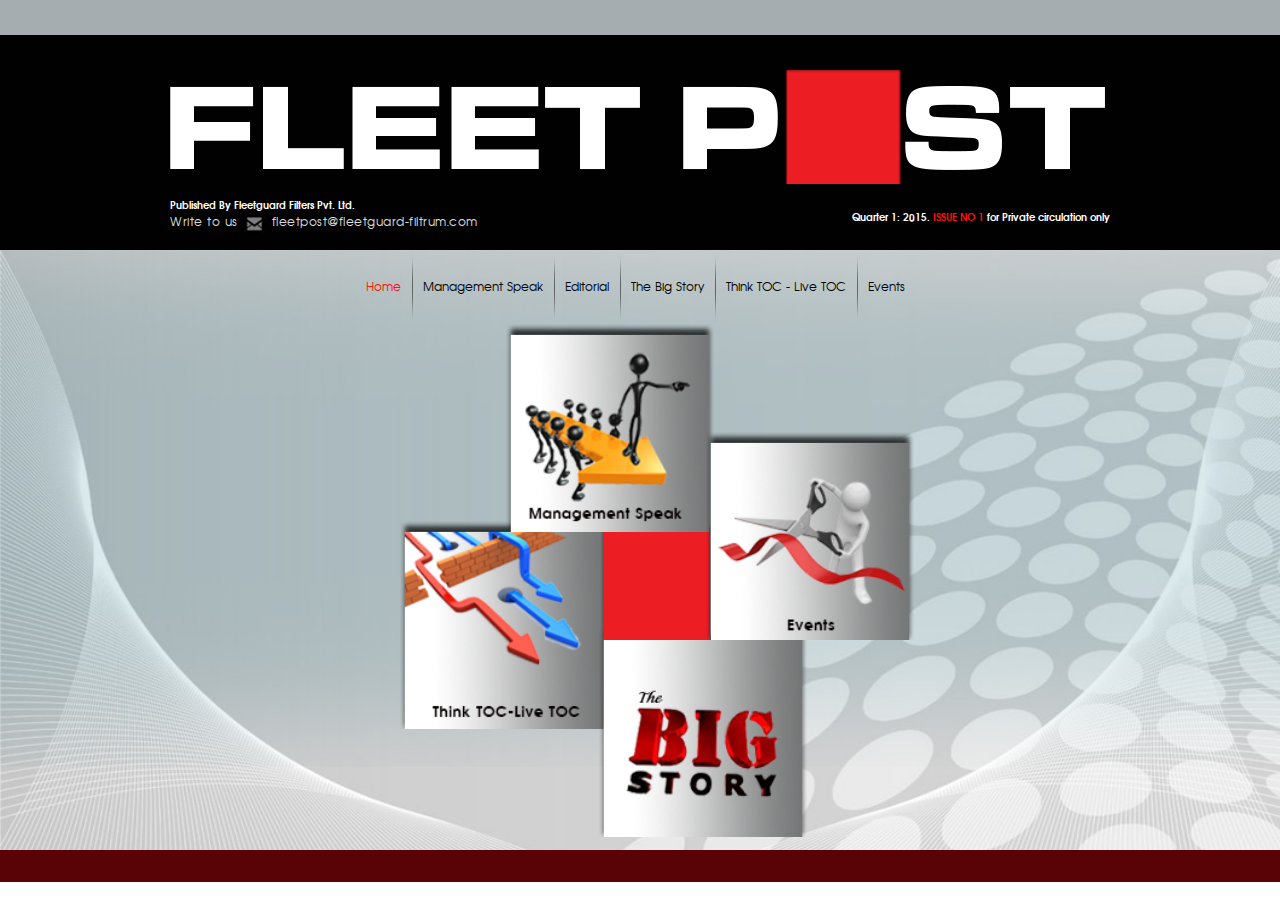
<file: index.html>
<!DOCTYPE html>
<html>
	<head>
		<title>Fleet Post</title>

		<link rel="icon" type="image/png" href="images/fav_icon.png" />
		<link rel="stylesheet" href="css/animate.min.css"  type="text/css"/>
		<link rel="stylesheet" href="css/style.css"  type="text/css"/>

		<!--[if lte IE 8]>
		<link rel="stylesheet" type="text/css" href="css/ie8_stylesheet.css" />
		<![endif]-->
	</head>

	<body>

	<div class="header animated fadeIn de2ms clearfix">		
		<div class="headerTop"></div><!-- headerTop ends -->

		<div class="headerLogo">
			<div class="container clearfix">

				<div class="logoWrap">
					<a href="javascript:void(0);">
						<img class="animated fadeInDown de4ms" src="images/Fleet_post_logo.png" alt="Fleet Post Logo">
					</a>
				</div><!-- logoWrap -->

				<div class="publisher animated fadeInUp de6ms">
					Published By Fleetguard Filters Pvt. Ltd.
				</div><!-- pull-left -->

				<div class="wtu animated fadeInUp de6ms">
					<p class="footerText">Write to us</p>
					<img src="images/email_icon.png">
					<a href="mailto:fleetpost@fleetguard-filtrum.com" class="footerText">fleetpost@fleetguard-filtrum.com</a>
				</div>

				<div class="pull-right issueNo animated fadeInUp de6ms">
					Quarter 1: 2015. <span>ISSUE NO 1</span>  for Private circulation only
				</div><!-- pull-right -->

			</div><!-- container -->
		</div><!-- headerLogo ends -->
	</div><!-- header -->

	<div class="bg-cover animated fadeIn de2ms">		
		<div class="container">
		
			<ul class="nav clearfix">
				<li class="active animated fadeInUp de8ms"><a href="index.html">Home</a></li>
				<!-- <li class="animated fadeInUp de1s"><a href="home.html">Home</a></li> -->
				<li class="animated fadeInUp de12ms"><a href="director_speak.html">Management Speak</a></li>
				<li class="animated fadeInUp de14ms"><a href="editorial.html">Editorial</a></li>
				<li class="animated fadeInUp de16ms"><a href="big_story.html">The Big Story</a></li>
				<li class="animated fadeInUp de18ms"><a href="toc.html">Think TOC - Live TOC</a></li>
				<li class="animated fadeInUp de2s"><a href="events.html">Events</a></li>
			</ul>
		
			<div class="hpRedBox"></div>
			<a href="director_speak.html" class="lp_btn management_speak_btn animated flipInY de1s"></a>
			<a href="events.html" class="lp_btn events_btn animated flipInY de12ms"></a>
			<a href="toc.html" class="lp_btn toc_btn animated flipInY de14ms"></a>
			<a href="big_story.html" class="lp_btn big_story_btn animated flipInY de16ms"></a>

		</div><!-- container -->
	</div><!-- bg-cover -->

	<div class="footerWrap animated fadeIn de2ms">
		<div class="container">
			<!-- <div class="dnd">
				<p class="footerText2">Designed &amp; Developed by&nbsp;
					<a href="http://www.inspiremultimedia.co.in" class="footerText2">inspiremultimedia.co.in</a>
				</p>
			</div> -->
		</div><!-- container -->
	</div><!-- footerWrap -->

	</body>
</html>
</file>
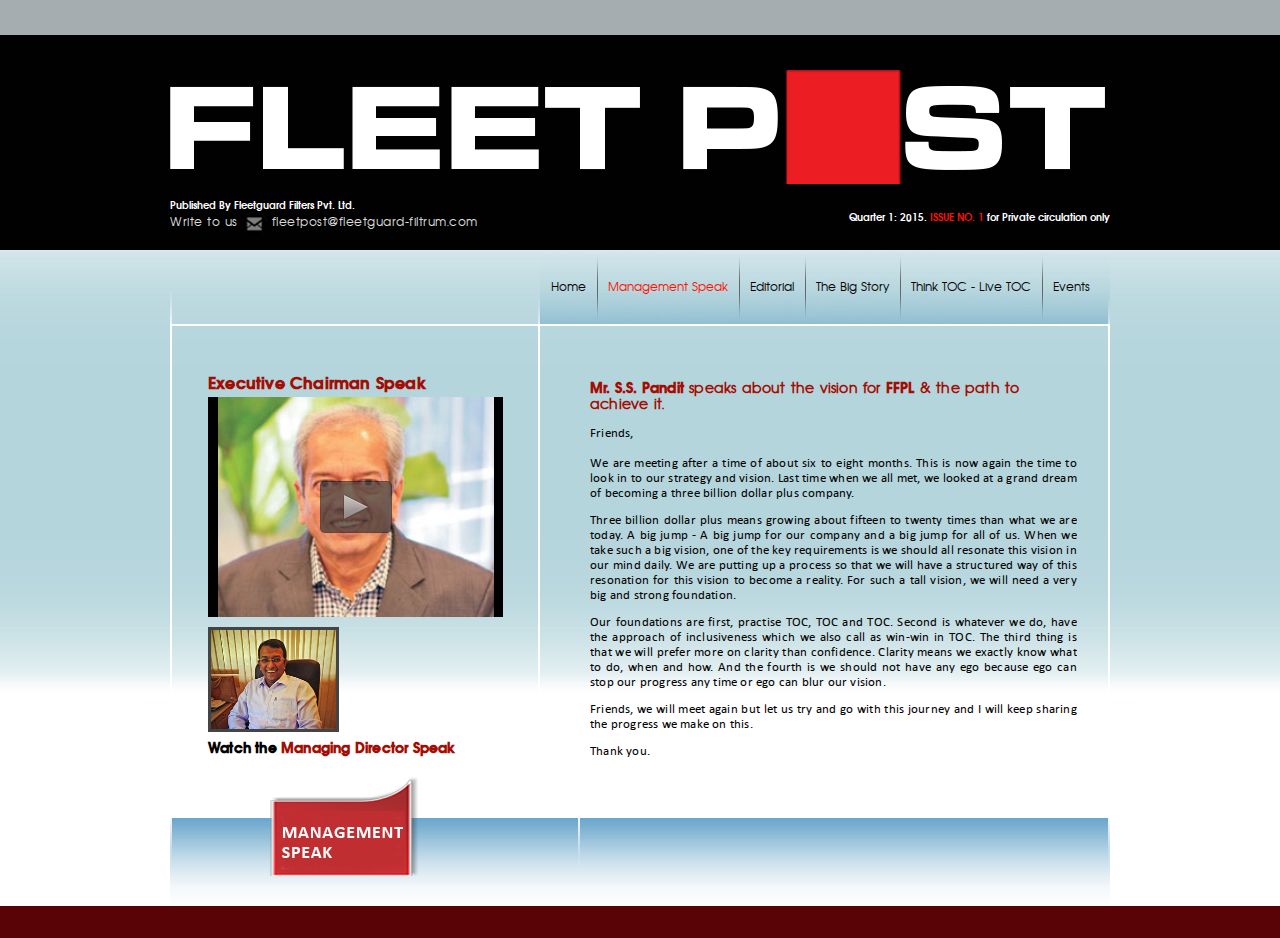
<file: chairman_speak.html>
<!DOCTYPE html>
<html>
	<head>
		<meta http-equiv="X-UA-Compatible" content="IE=EmulateIE8">
		<title>Chairman Speak - Fleet Post</title>

		<link rel="icon" type="image/png" href="images/fav_icon.png" />

		<link rel="stylesheet" href="css/animate.min.css"  type="text/css"/>
		<link rel="stylesheet" href="css/jquery.mCustomScrollbar.css"  type="text/css"/>
		<link rel="stylesheet" href="css/style.css"  type="text/css"/>

		<!-- jwplayer -->
		<script type="text/javascript" src="jwplayer/jwplayer.js"></script>
		<script type="text/javascript">jwplayer.key="4d/aeknNsWjj1m4OaNyxBDAyZz3Ns0xdGB0wxw==";</script>
	</head>

	<body>

	<div class="header animated fadeIn de2ms clearfix">		
		<div class="headerTop"></div><!-- headerTop ends -->

		<div class="headerLogo">
			<div class="container clearfix">

				<div class="logoWrap">
					<a href="index.html">
						<img src="images/Fleet_post_logo.png" alt="Fleet Post Logo">
					</a>
				</div><!-- logoWrap -->

				<div class="publisher">
					Published By Fleetguard Filters Pvt. Ltd.
				</div><!-- pull-left -->

				<div class="wtu">
					<p class="footerText">Write to us</p>
					<img src="images/email_icon.png">
					<a href="mailto:fleetpost@fleetguard-filtrum.com" class="footerText">fleetpost@fleetguard-filtrum.com</a>
				</div>

				<div class="pull-right issueNo">
					Quarter 1: 2015. <span>ISSUE NO. 1 </span>  for Private circulation only
				</div><!-- pull-right -->

			</div><!-- container -->
		</div><!-- headerLogo ends -->
	</div><!-- header -->

	<div class="contentSection">

		<div class="container clearfix">
			<div class="topLeftBorder"></div>
			<div class="topRightBorder"></div>
			
			<ul class="nav pull-right mainNav">
				<li class="animated fadeInUp de8ms"><a href="index.html">Home</a></li>
				<!-- <li class="animated fadeInUp de1s"><a href="home.html">Home</a></li> -->
				<li class="active animated fadeInUp de12ms"><a href="director_speak.html">Management Speak</a></li>
				<li class="animated fadeInUp de14ms"><a href="editorial.html">Editorial</a></li>
				<li class="animated fadeInUp de16ms"><a href="big_story.html">The Big Story</a></li>
				<li class="animated fadeInUp de18ms"><a href="toc.html">Think TOC - Live TOC</a></li>
				<li class="animated fadeInUp de2s"><a href="events.html">Events</a></li>
			</ul><!-- nav -->

		</div><!-- container -->

		<div class="contentWrap clearfix">

			<div class="leftBorder pull-left"></div><!-- leftBorder -->

			<div class="container chairman_speak pull-left clearfix">

				<div class="leftSection pull-left">

					<h4 class="maroonText">Executive Chairman Speak</h4>
					<div id="myElement">Loading the player...</div>

					<script type="text/javascript">
					    jwplayer("myElement").setup({
					        file: "videos/chairman_speak.mp4",
					        image: "videos/chairman_img.jpg",
					        width: 295,
    						height: 220
					    });
					</script>

					<div class="directorImgLink">
						<a href="director_speak.html"><img src="images/speakers/director_img.jpg" alt="Director Speak"></a>
					</div>
					<h6>Watch the <a href="director_speak.html" class="maroonText">Managing Director Speak</a></h6>
					
				</div><!-- leftSection -->

				<div class="rightSection mCustomScrollbar pull-left animated fadeInDown de6ms">					

					<h6 class="maroonText"><span>Mr. S.S. Pandit</span> speaks about the vision for <span>FFPL</span> &amp; the path to achieve it.</h6>

					<p>
						Friends,<br/><br/>We are meeting after a time of about six to eight months. This is now again the time to look in to our strategy and vision. Last time when we all met, we looked at a grand dream of becoming a three billion dollar plus company.
					</p>

					<p>
						Three billion dollar plus means growing about fifteen to twenty times than what we are today. A big jump - A big jump for our company and a big jump for all of us. When we take such a big vision, one of the key requirements is we should all resonate this vision in our mind daily. We are putting up a process so that we will have a structured way of this resonation for this vision to become a reality. For such a tall vision, we will need a very big and strong foundation.
					</p>

					<p>
						Our foundations are first, practise TOC, TOC and TOC. Second is whatever we do, have the approach of inclusiveness which we also call as win-win in TOC. The third thing is that we will prefer more on clarity than confidence. Clarity means we exactly know what to do, when and how. And the fourth is we should not have any ego because ego can stop our progress any time or ego can blur our vision.
					</p>

					<p>
						Friends, we will meet again but let us try and go with this journey and I will keep sharing the progress we make on this.
					</p>

					<p>
						Thank you.
					</p>

				</div><!-- rightSection -->
			</div><!-- container -->

			<div class="rightBorder pull-left"></div><!-- rightBorder -->

			<div class="clearfix"></div>

			<div class="pageNameWrap">
				<div class="pageName animated fadeInUp de1s">
					<img src="images/management_speak.png" alt="Think TOC">
				</div><!-- pageName -->

				<div class="pageMgmt"></div><!-- pageOther -->

			</div><!-- pageNameWrap -->

		</div><!-- contentWrap -->
	</div><!-- contentSection -->
	
	<div class="footerWrap">
		<div class="container">
			<!-- <div class="dnd">
				<p class="footerText2">Designed &amp; Developed by&nbsp;
					<a href="http://www.inspiremultimedia.co.in" class="footerText2">inspiremultimedia.co.in</a>
				</p>
			</div> -->
		</div><!-- container -->
	</div><!-- footerWrap -->

	<script type="text/javascript" src="js/jquery-1.11.0.min.js"></script>
	
	<script type="text/javascript" src="js/jquery.mCustomScrollbar.concat.min.js"></script>
	<script type="text/javascript">

		$(".rightSection").mCustomScrollbar({
	        theme:"dark-2",
	        scrollButtons:{ enable: true },
	        keyboard:{ enable: true }
	    });

	</script>

	</body>
</html>
</file>
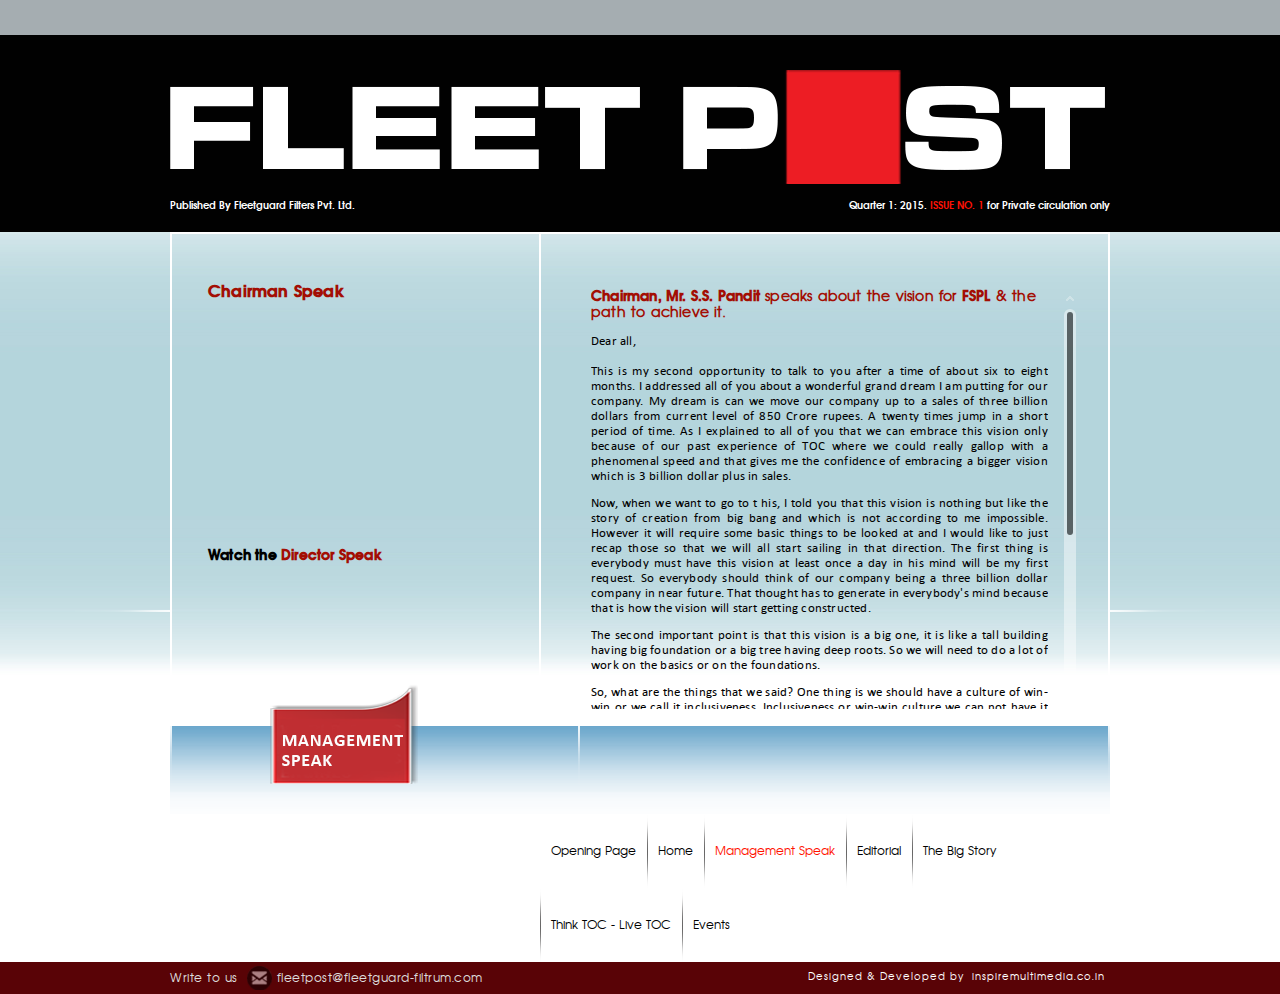
<file: chairman_speak_old.html>
<!DOCTYPE html>
<html>
	<head>
		<title>Chairman Speak - Fleet Post</title>

		<link rel="icon" type="image/png" href="images/fav_icon.png" />

		<link rel="stylesheet" href="css/animate.min.css"  type="text/css"/>
		<link rel="stylesheet" href="css/jquery.mCustomScrollbar.css"  type="text/css"/>
		<link rel="stylesheet" href="css/style.css"  type="text/css"/>

	</head>

	<body>

	<div class="header animated fadeIn de2ms clearfix">		
		<div class="headerTop"></div><!-- headerTop ends -->

		<div class="headerLogo">
			<div class="container clearfix">

				<div class="logoWrap">
					<a href="index.html">
						<img src="images/Fleet_post_logo.png" alt="Fleet Post Logo">
					</a>
				</div><!-- logoWrap -->

				<div class="pull-left publisher">
					Published By Fleetguard Filters Pvt. Ltd.
				</div><!-- pull-left -->

				<div class="pull-right issueNo">
					Quarter 1: 2015. <span>ISSUE NO. 1 </span>  for Private circulation only
				</div><!-- pull-right -->

			</div><!-- container -->
		</div><!-- headerLogo ends -->
	</div><!-- header -->

	<div class="contentSection animated fadeIn de2ms">

		<div class="contentWrap clearfix">

			<div class="leftBorder pull-left"></div><!-- leftBorder -->

			<div class="container chairman_speak pull-left clearfix">

				<div class="leftSection pull-left">

					<h4 class="maroonText">Chairman Speak</h4>
					<iframe class="videoFrame" width="296" height="220" src="https://www.youtube.com/embed/Y_oT_mRpJBc" frameborder="0" allowfullscreen></iframe>

					<h6>Watch the <a href="director_speak.html" class="maroonText">Director Speak</a></h6>
					
				</div><!-- leftSection -->

				<div class="rightSection mCustomScrollbar pull-left animated fadeInDown de6ms">					

					<h6 class="maroonText"><span>Chairman, Mr. S.S. Pandit</span> speaks about the vision for <span>FSPL</span> &amp; the path to achieve it.</h6>

					<p>
						Dear all,<br/><br/>This is my second opportunity to talk to you after a time of about six to eight months. I addressed all of you about a wonderful grand dream I am putting for our company. My dream is can we move our company up to a sales of three billion dollars from current level of 850 Crore rupees. A twenty times jump in a short period of time. As I explained to all of you that we can embrace this vision only because of our past experience of TOC where we could really gallop with a phenomenal speed and that gives me the confidence of embracing a bigger vision which is 3 billion dollar plus in sales.

					</p>

					<p>
						Now, when we want to go to t his, I told you that this vision is nothing but like the story of creation from big bang and which is not according to me impossible. However it will require some basic things to be looked at and I would like to just recap those so that we will all start sailing in that direction. The first thing is everybody must have this vision at least once a day in his mind will be my first request. So everybody should think of our company being a three billion dollar company in near future. That thought has to generate in everybody's mind because that is how the vision will start getting constructed.
					</p>

					<p>
						The second important point is that this vision is a big one, it is like a tall building having big foundation or a big tree having deep roots. So we will need to do a lot of work on the basics or on the foundations.
					</p>

					<p>
						So, what are the things that we said? One thing is we should have a culture of win-win or we call it inclusiveness. Inclusiveness or win-win culture we can not have it only in the factory or only in the house, it should be 24 by 7 culture in our life. The second thing what we talked was egoistic behaviour is a big obstacle so we need to remove it and continuously work on it. I gave you the example that ego means we should drop our position and everything once we go home and live as living being. If we practise that then ego will not come in our way in making this three billion a reality. The third thing is we always talk about confidence but I said clarity is more important. Clarity means, by closing our eyes we exactly know what our path is and then in that case we don't need confidence so we need to pay more attention how we exactly know what is to be done in a situation and the fourth thing is that as our vision is three billion dollars we need to look in to various aspects of filtration because filtration science is a eighty billion dollar industry so unless we make filtration as our passion we won't be able to reach to that.
					</p>

					<p>
						I have decided that in 2015, I would like to take each of these key value and talk to you say every quarter and communicate to all of you that we are making progress.
					</p>

					<p>
						Thank you and happy new year to all!
					</p>

				</div><!-- rightSection -->
			</div><!-- container -->

			<div class="rightBorder pull-left"></div><!-- rightBorder -->

			<div class="clearfix"></div>

			<div class="pageNameWrap">
				<div class="pageName animated fadeInUp de1s">
					<img src="images/management_speak.png" alt="Think TOC">
				</div><!-- pageName -->

				<div class="pageMgmt"></div><!-- pageOther -->

			</div><!-- pageNameWrap -->

		</div><!-- contentWrap -->

			<div class="container clearfix">
				<ul class="nav pull-right">
					<li class="animated fadeInUp de8ms"><a href="index.html">Opening Page</a></li>
					<li class="animated fadeInUp de1s"><a href="home.html">Home</a></li>
					<li class="active animated fadeInUp de12ms"><a href="director_speak.html">Management Speak</a></li>
					<li class="animated fadeInUp de14ms"><a href="editorial.html">Editorial</a></li>
					<li class="animated fadeInUp de16ms"><a href="big_story.html">The Big Story</a></li>
					<li class="animated fadeInUp de18ms"><a href="toc.html">Think TOC - Live TOC</a></li>
					<li class="animated fadeInUp de2s"><a href="events.html">Events</a></li>
				</ul><!-- container -->
			</div>
	</div><!-- contentSection -->
	
	<div class="footerWrap animated fadeIn de2ms">
		<div class="container">
			<div class="wtu">
				<p class="footerText">Write to us</p>
				<img src="images/email_icon.png">
				<a href="mailto:fleetpost@fleetguard-filtrum.com" class="footerText">fleetpost@fleetguard-filtrum.com</a>
			</div>

			<div class="dnd">
				<p class="footerText2">Designed &amp; Developed by&nbsp;
					<a href="http://www.inspiremultimedia.co.in" class="footerText2">inspiremultimedia.co.in</a>
				</p>
			</div>
		</div><!-- container -->
	</div><!-- footerWrap -->

	<script type="text/javascript" src="js/jquery-1.11.0.min.js"></script>
	
	<script type="text/javascript" src="js/jquery.mCustomScrollbar.concat.min.js"></script>
	<script type="text/javascript">

		$(".rightSection").mCustomScrollbar({
	        theme:"inset-3",
	        scrollButtons:{ enable: true },
	        keyboard:{ enable: true }
	    });

	</script>

	</body>
</html>
</file>
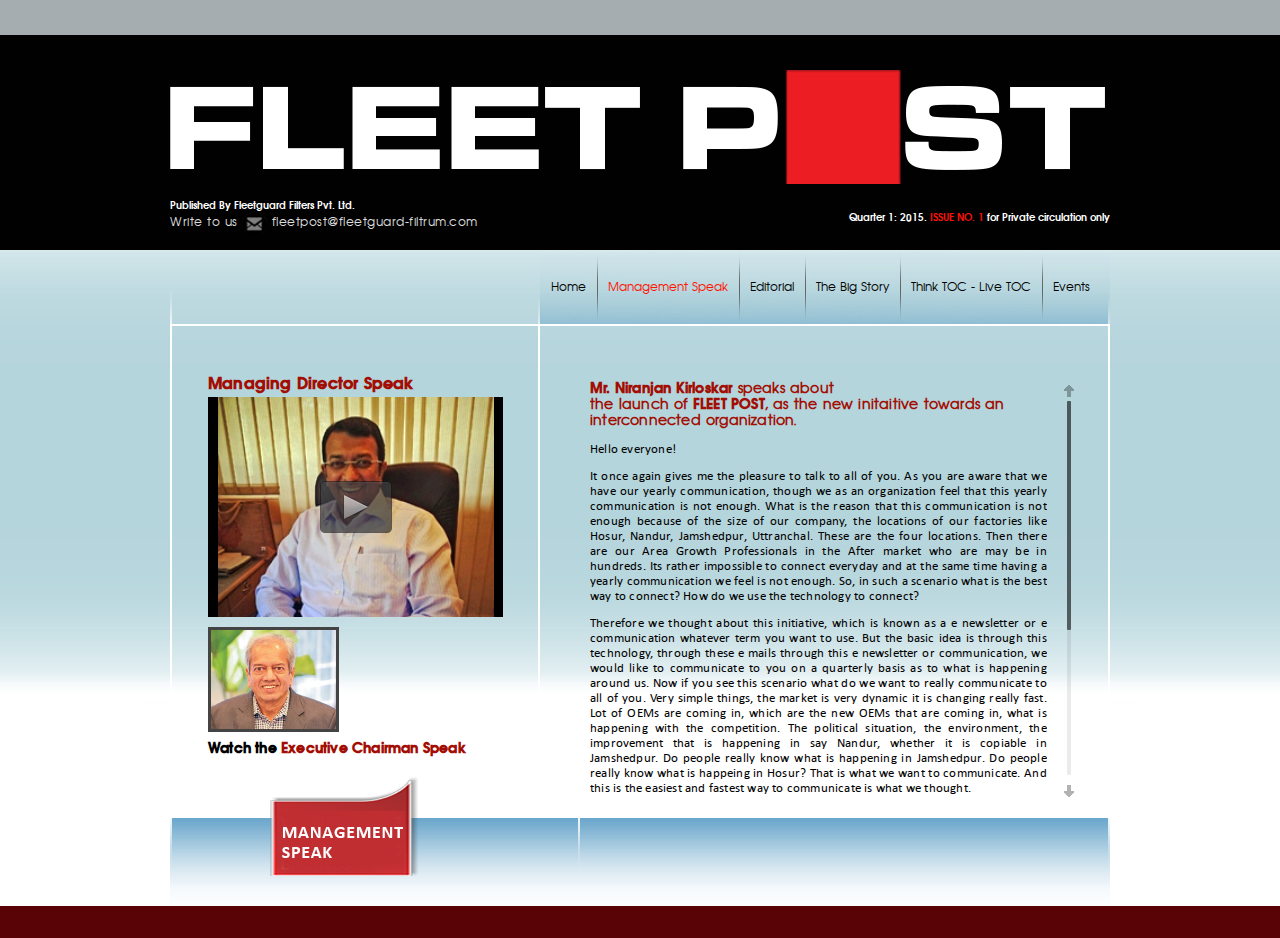
<file: director_speak.html>
<!DOCTYPE html>
<html>
	<head>
		<meta http-equiv="X-UA-Compatible" content="IE=EmulateIE8">
		<title>Director Speak - Fleet Post</title>

		<link rel="icon" type="image/png" href="images/fav_icon.png" />

		<link rel="stylesheet" href="css/animate.min.css"  type="text/css"/>
		<link rel="stylesheet" href="css/jquery.mCustomScrollbar.css"  type="text/css"/>
		<link rel="stylesheet" href="css/style.css"  type="text/css"/>

		<!-- jwplayer -->
		<script type="text/javascript" src="jwplayer/jwplayer.js"></script>
		<script type="text/javascript">jwplayer.key="4d/aeknNsWjj1m4OaNyxBDAyZz3Ns0xdGB0wxw==";</script>
	</head>

	<body>

	<div class="header animated fadeIn de2ms clearfix">		
		<div class="headerTop"></div><!-- headerTop ends -->

		<div class="headerLogo">
			<div class="container clearfix">

				<div class="logoWrap">
					<a href="index.html">
						<img src="images/Fleet_post_logo.png" alt="Fleet Post Logo">
					</a>
				</div><!-- logoWrap -->

				<div class="publisher">
					Published By Fleetguard Filters Pvt. Ltd.
				</div><!-- pull-left -->

				<div class="wtu">
					<p class="footerText">Write to us</p>
					<img src="images/email_icon.png">
					<a href="mailto:fleetpost@fleetguard-filtrum.com" class="footerText">fleetpost@fleetguard-filtrum.com</a>
				</div>

				<div class="pull-right issueNo">
					Quarter 1: 2015. <span>ISSUE NO. 1 </span>  for Private circulation only
				</div><!-- pull-right -->

			</div><!-- container -->
		</div><!-- headerLogo ends -->
	</div><!-- header -->

	<div class="contentSection">

		<div class="container clearfix">
			<div class="topLeftBorder"></div>
			<div class="topRightBorder"></div>
			
			<ul class="nav pull-right mainNav">
				<li class="animated fadeInUp de8ms"><a href="index.html">Home</a></li>
				<!-- <li class="animated fadeInUp de1s"><a href="home.html">Home</a></li> -->
				<li class="active animated fadeInUp de12ms"><a href="director_speak.html">Management Speak</a></li>
				<li class="animated fadeInUp de14ms"><a href="editorial.html">Editorial</a></li>
				<li class="animated fadeInUp de16ms"><a href="big_story.html">The Big Story</a></li>
				<li class="animated fadeInUp de18ms"><a href="toc.html">Think TOC - Live TOC</a></li>
				<li class="animated fadeInUp de2s"><a href="events.html">Events</a></li>
			</ul><!-- nav -->
		</div><!-- container -->

		<div class="contentWrap clearfix">

			<div class="leftBorder pull-left"></div><!-- leftBorder -->

			<div class="container chairman_speak pull-left clearfix">

				<div class="leftSection pull-left">

					<h4 class="maroonText">Managing Director Speak</h4>
					<div id="myElement">Loading the player...</div>

					<script type="text/javascript">
					    jwplayer("myElement").setup({
					        file: "videos/director_speak.mp4",
					        image: "videos/director_img.jpg",
					        width: 295,
    						height: 220
					    });
					</script>

					<div class="chairmanImgLink">
						<a href="chairman_speak.html"><img src="images/speakers/chairman_img.jpg" alt="Chairman Speak"></a>
					</div>
					<h6>Watch the <a href="chairman_speak.html" class="maroonText">Executive Chairman Speak</a></h6>
					
				</div><!-- leftSection -->

				<div class="rightSection mCustomScrollbar pull-left animated fadeInDown de6ms">

					<h6 class="maroonText"><span>Mr. Niranjan Kirloskar</span> speaks about<br/> the launch of <span>FLEET POST</span>, as the new initaitive towards an interconnected organization.</h6>

					<p>
						Hello everyone!
					</p>

					<p>
						It once again gives me the pleasure to talk to all of you. As you are aware that we have our yearly communication, though we as an organization feel that this yearly communication is not enough. What is the reason that this communication is not enough because of the size of our company, the locations of our factories like Hosur, Nandur, Jamshedpur, Uttranchal. These are the four locations. Then there are our Area Growth Professionals in the After market who are may be in hundreds. Its rather impossible to connect everyday and at the same time having a yearly communication we feel is not enough. So, in such a scenario what is the best way to connect? How do we use the technology to connect?
					</p>

					<p>
						Therefore we thought about this initiative, which is known as a e newsletter or e communication whatever term you want to use. But the basic idea is through this technology, through these e mails through this e newsletter or communication, we would like to communicate to you on a quarterly basis as to what is happening around us. Now if you see this scenario what do we want to really communicate to all of you. Very simple things, the market is very dynamic it is changing really fast. Lot of OEMs are coming in, which are the new OEMs that are coming in, what is happening with the competition. The political situation, the environment, the improvement that is happening in say Nandur, whether it is copiable in Jamshedpur. Do people really know what is happening in Jamshedpur. Do people really know what is happeing in Hosur? That is what we want to communicate. And this is the easiest and fastest way to communicate is what we thought.
					</p>

					<p>
						You are also aware, that for the last three years we have been having our cricket tournaments, we are having Corporate Social Responsibility going on and we have lot of other activities like R.D. Burman night we had. So, these are all social events that are going on. Lot of times lot of things are not communicated. Lot of times we miss it. So that is also now we will include in this initiative which this is the first episode of this communication, and every quarter myself or Mr. Pandit or somebody senior from the management of the organization will be speaking to you. That is the whole intent of this communication, this e communication.
					</p>

					<p>
						So, this is the beginning of an initiative. Now, of course I would personally love to have a dialogue with each and every one of you. Though this is a monologue I am speaking you are listening but there is something called as a e mail where we have already created an id where you can send your suggestions as to how this particular communication can be improved and what are the necessary things that we should be doing in order to improve this communication.
					</p>

					<p>
						Thank You!
					</p>
			
				</div><!-- rightSection -->

			</div><!-- container -->

			<div class="rightBorder pull-left"></div><!-- rightBorder -->

			<div class="clearfix"></div>

			<div class="pageNameWrap">
				<div class="pageName animated fadeInUp de1s">
					<img src="images/management_speak.png" alt="Think TOC">
				</div><!-- pageName -->

				<div class="pageMgmt"></div><!-- pageOther -->

			</div><!-- pageNameWrap -->

		</div><!-- contentWrap -->
	</div><!-- contentSection -->
	
	<div class="footerWrap">
		<div class="container">
			<!-- <div class="dnd">
				<p class="footerText2">Designed &amp; Developed by&nbsp;
					<a href="http://www.inspiremultimedia.co.in" class="footerText2">inspiremultimedia.co.in</a>
				</p>
			</div> -->
		</div><!-- container -->
	</div><!-- footerWrap -->

	<script type="text/javascript" src="js/jquery-1.11.0.min.js"></script>
	
	<script type="text/javascript" src="js/jquery.mCustomScrollbar.concat.min.js"></script>
	<script type="text/javascript">

		$(".rightSection").mCustomScrollbar({
	        theme:"dark-2",
	        scrollButtons:{ enable: true },
	        keyboard:{ enable: true }
	    });

	</script>

	</body>
</html>
</file>
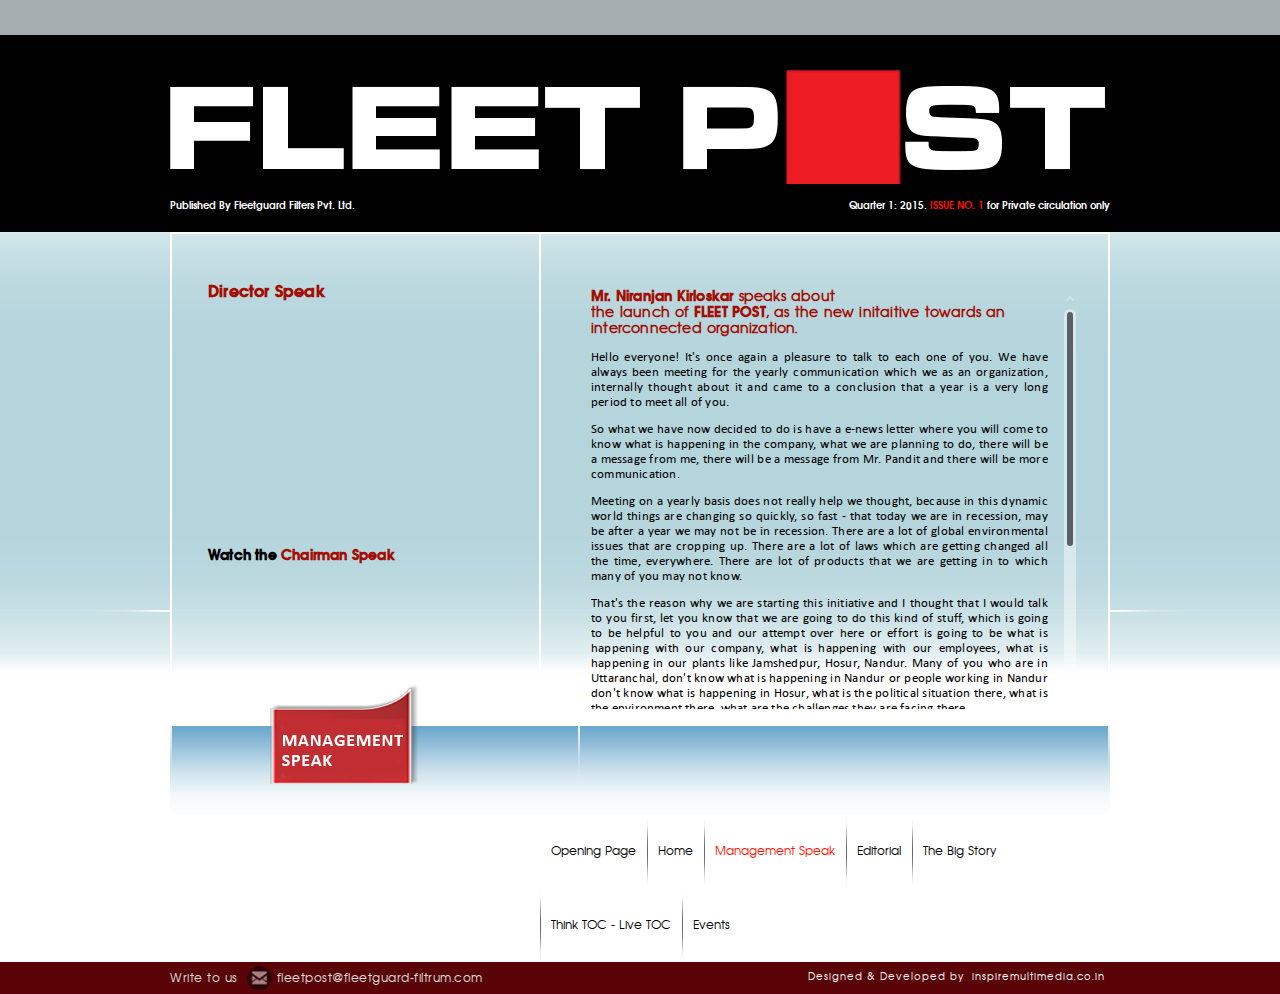
<file: director_speak_old.html>
<!DOCTYPE html>
<html>
	<head>
		<title>Director Speak - Fleet Post</title>

		<link rel="icon" type="image/png" href="images/fav_icon.png" />

		<link rel="stylesheet" href="css/animate.min.css"  type="text/css"/>
		<link rel="stylesheet" href="css/jquery.mCustomScrollbar.css"  type="text/css"/>
		<link rel="stylesheet" href="css/style.css"  type="text/css"/>

	</head>

	<body>

	<div class="header animated fadeIn de2ms clearfix">		
		<div class="headerTop"></div><!-- headerTop ends -->

		<div class="headerLogo">
			<div class="container clearfix">

				<div class="logoWrap">
					<a href="index.html">
						<img src="images/Fleet_post_logo.png" alt="Fleet Post Logo">
					</a>
				</div><!-- logoWrap -->

				<div class="pull-left publisher">
					Published By Fleetguard Filters Pvt. Ltd.
				</div><!-- pull-left -->

				<div class="pull-right issueNo">
					Quarter 1: 2015. <span>ISSUE NO. 1 </span>  for Private circulation only
				</div><!-- pull-right -->

			</div><!-- container -->
		</div><!-- headerLogo ends -->
	</div><!-- header -->

	<div class="contentSection animated fadeIn de2ms">

		<div class="contentWrap clearfix">

			<div class="leftBorder pull-left"></div><!-- leftBorder -->

			<div class="container chairman_speak pull-left clearfix">

				<div class="leftSection pull-left">

					<h4 class="maroonText">Director Speak</h4>
					<iframe class="videoFrame" width="296" height="220" src="https://www.youtube.com/embed/U_lKiXBeh4s" frameborder="0" webkitallowfullscreen mozallowfullscreen allowfullscreen></iframe>

					<h6>Watch the <a href="chairman_speak.html" class="maroonText">Chairman Speak</a></h6>
					
				</div><!-- leftSection -->

				<div class="rightSection mCustomScrollbar pull-left animated fadeInDown de6ms">

					<h6 class="maroonText"><span>Mr. Niranjan Kirloskar</span> speaks about<br/> the launch of <span>FLEET POST</span>, as the new initaitive towards an interconnected organization.</h6>

					<p>
						Hello everyone! It's once again a pleasure to talk to each one of you. We have always been meeting for the yearly communication which we as an organization, internally thought about it and came to a conclusion that a year is a very long period to meet all of you.
					</p>

					<p>
						So what we have now decided to do is have a e-news letter where you will come to know what is happening in the company, what we are planning to do, there will be a message from me, there will be a message from Mr. Pandit and there will be more communication.
					</p>

					<p>
						Meeting on a yearly basis does not really help we thought, because in this dynamic world things are changing so quickly, so fast - that today we are in recession, may be after a year we may not be in recession. There are a lot of global environmental issues that are cropping up. There are a lot of laws which are getting changed all the time, everywhere. There are lot of products that we are getting in to which many of you may not know.
					</p>

					<p>
						That's the reason why we are starting this initiative and I thought that I would talk to you first, let you know that we are going to do this kind of stuff, which is going to be helpful to you and our attempt over here or effort is going to be what is happening with our company, what is happening with our employees, what is happening in our plants like Jamshedpur, Hosur, Nandur. Many of you who are in Uttaranchal, don't know what is happening in Nandur or people working in Nandur don't know what is happening in Hosur, what is the political situation there, what is the environment there, what are the challenges they are facing there.
					</p>

					<p>
						So, basically this is a communication which will be on a quarterly basis it will be like a e-newsletter where you people will come to know about lot of things as to what is happening in the company, this will also get us closer, this will connect us more and any suggestions you want to give in that e newsletter - there will be a team, there will be names where you can send your suggestions and let us know as to how we can make this newsletter much better and much more communicative, because it can't be a monologue it has to be a dialogue, though I'm the only one speaking and you are listening but still I want to make it a dialogue so that lot of suggestions come in and we can improve more and more and more.
					</p>

					<p>
						So, every quarter I will see you and I will also be communicating through the e news letter.
					</p>

					<p>
						Thank you!
					</p>

				</div><!-- rightSection -->

			</div><!-- container -->

			<div class="rightBorder pull-left"></div><!-- rightBorder -->

			<div class="clearfix"></div>

			<div class="pageNameWrap">
				<div class="pageName animated fadeInUp de1s">
					<img src="images/management_speak.png" alt="Think TOC">
				</div><!-- pageName -->

				<div class="pageMgmt"></div><!-- pageOther -->

			</div><!-- pageNameWrap -->

		</div><!-- contentWrap -->

			<div class="container clearfix">
				<ul class="nav pull-right">
					<li class="animated fadeInUp de8ms"><a href="index.html">Opening Page</a></li>
					<li class="animated fadeInUp de1s"><a href="home.html">Home</a></li>
					<li class="active animated fadeInUp de12ms"><a href="director_speak.html">Management Speak</a></li>
					<li class="animated fadeInUp de14ms"><a href="editorial.html">Editorial</a></li>
					<li class="animated fadeInUp de16ms"><a href="big_story.html">The Big Story</a></li>
					<li class="animated fadeInUp de18ms"><a href="toc.html">Think TOC - Live TOC</a></li>
					<li class="animated fadeInUp de2s"><a href="events.html">Events</a></li>
				</ul><!-- container -->
			</div>
	</div><!-- contentSection -->
	
	<div class="footerWrap animated fadeIn de2ms">
		<div class="container">
			<div class="wtu">
				<p class="footerText">Write to us</p>
				<img src="images/email_icon.png">
				<a href="mailto:fleetpost@fleetguard-filtrum.com" class="footerText">fleetpost@fleetguard-filtrum.com</a>
			</div>

			<div class="dnd">
				<p class="footerText2">Designed &amp; Developed by&nbsp;
					<a href="http://www.inspiremultimedia.co.in" class="footerText2">inspiremultimedia.co.in</a>
				</p>
			</div>
		</div><!-- container -->
	</div><!-- footerWrap -->

	<script type="text/javascript" src="js/jquery-1.11.0.min.js"></script>
	
	<script type="text/javascript" src="js/jquery.mCustomScrollbar.concat.min.js"></script>
	<script type="text/javascript">

		$(".rightSection").mCustomScrollbar({
	        theme:"inset-3",
	        scrollButtons:{ enable: true },
	        keyboard:{ enable: true }
	    });

	</script>

	</body>
</html>
</file>
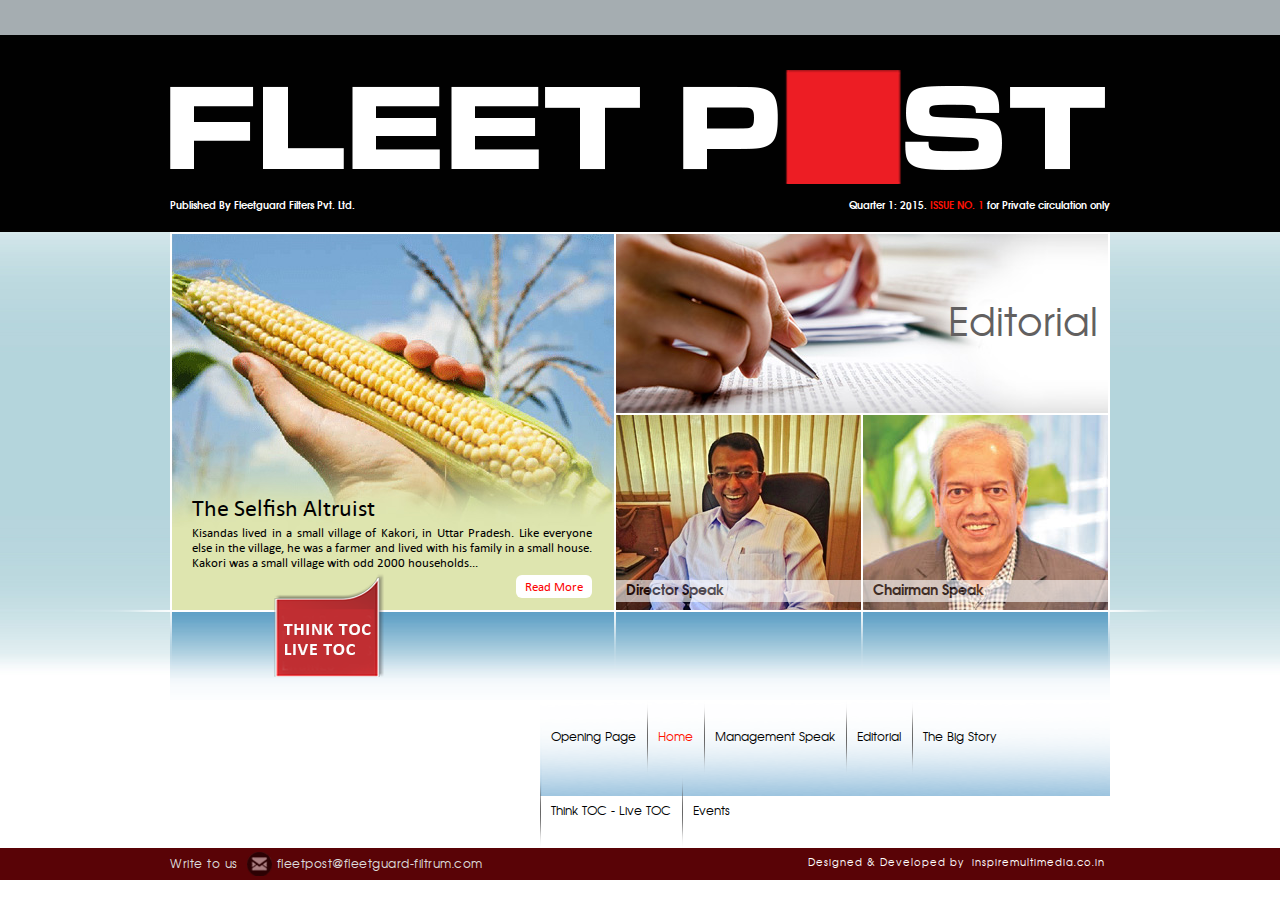
<file: home.html>
<!DOCTYPE html>
<html>
	<head>
		<title>Home - Fleet Post</title>

		<link rel="icon" type="image/png" href="images/fav_icon.png" />

		<link rel="stylesheet" href="css/animate.min.css"  type="text/css"/>
		<link rel="stylesheet" href="css/style.css"  type="text/css"/>

	</head>

	<body>

	<div class="header animated fadeIn de2ms clearfix">		
		<div class="headerTop"></div><!-- headerTop ends -->

		<div class="headerLogo">
			<div class="container clearfix">

				<div class="logoWrap">
					<a href="index.html">
						<img src="images/Fleet_post_logo.png" alt="Fleet Post Logo">
					</a>
				</div><!-- logoWrap -->

				<div class="pull-left publisher">
					Published By Fleetguard Filters Pvt. Ltd.
				</div><!-- pull-left -->

				<div class="pull-right issueNo">
					Quarter 1: 2015. <span>ISSUE NO. 1 </span>  for Private circulation only
				</div><!-- pull-right -->

			</div><!-- container -->
		</div><!-- headerLogo ends -->
	</div><!-- header -->

	<div class="contentSection animated fadeIn de2ms">
		<div class="contentWrap clearfix">

			<div class="leftBorder pull-left"></div><!-- leftBorder -->

			<div class="container pull-left">

				<div class="leftSection pull-left animated fadeInDown de4ms">
					<img src="images/selfish_altruist.jpg" alt="The Selfish Altruist" title="The Selfish Altruist">

					<div class="articleText">
						<h3>The Selfish Altruist</h3>
						<p>Kisandas lived in a small village of Kakori, in Uttar Pradesh. Like everyone else in the village, he was a farmer and lived with his family in a small house. Kakori was a small village with odd 2000 households...</p>
	
						<a href="toc.html">Read More</a>
					</div><!-- articleText -->
				</div><!-- leftSection -->

				<div class="rightSection pull-left">

					<div class="editorialImg animated fadeInDown de4ms">
						<a href="editorial.html">
							<img src="images/editorial_img_link.jpg" alt="Editorial">
							<h1>Editorial</h1>
						</a>
					</div><!-- editorialImg -->

					<div class="pull-left chairmanWrap videoWrap animated fadeInDown de6ms">
						<a href="director_speak.html">
							<img src="images/speakers/director_img.jpg" alt="Director Speak">
							<div class="nameWrap">
								Director Speak
							</div><!-- nameWrap -->
						</a>
					</div><!-- chairmanWrap -->
					<div class="pull-right videoWrap animated fadeInDown de8ms">
						<a href="chairman_speak.html">
							<img src="images/speakers/chairman_img.jpg" alt="Chairman Speak">
							<div class="nameWrap">
								Chairman Speak
							</div><!-- nameWrap -->
						</a>
					</div>


				</div><!-- rightSection -->
			</div><!-- container -->

			<div class="rightBorder pull-left"></div><!-- rightBorder -->

			<div class="clearfix"></div>

			<div class="pageNameWrap">
				<div class="pageName animated fadeInUp de1s">
					<img src="images/think_TOC.png" alt="Think TOC">
				</div><!-- pageName -->

				<div class="pageHome"></div><!-- pageHome -->

			</div><!-- pageNameWrap -->

		</div><!-- contentWrap -->

		<div class="container clearfix">
			<ul class="nav pull-right mainNav">
				<li class="animated fadeInUp de8ms"><a href="index.html">Opening Page</a></li>
				<li class="active animated fadeInUp de1s"><a href="home.html">Home</a></li>
				<li class="animated fadeInUp de12ms"><a href="director_speak.html">Management Speak</a></li>
				<li class="animated fadeInUp de14ms"><a href="editorial.html">Editorial</a></li>
				<li class="animated fadeInUp de16ms"><a href="big_story.html">The Big Story</a></li>
				<li class="animated fadeInUp de18ms"><a href="toc.html">Think TOC - Live TOC</a></li>
				<li class="animated fadeInUp de2s"><a href="events.html">Events</a></li>
			</ul><!-- container -->
		</div>
	</div><!-- contentSection -->
	
	<div class="footerWrap animated fadeIn de2ms">
		<div class="container">
			<div class="wtu">
				<p class="footerText">Write to us</p>
				<img src="images/email_icon.png">
				<a href="mailto:fleetpost@fleetguard-filtrum.com" class="footerText">fleetpost@fleetguard-filtrum.com</a>
			</div>

			<div class="dnd">
				<p class="footerText2">Designed &amp; Developed by&nbsp;
					<a href="http://www.inspiremultimedia.co.in" class="footerText2">inspiremultimedia.co.in</a>
				</p>
			</div>
		</div><!-- container -->
	</div><!-- footerWrap -->

	</body>
</html>
</file>
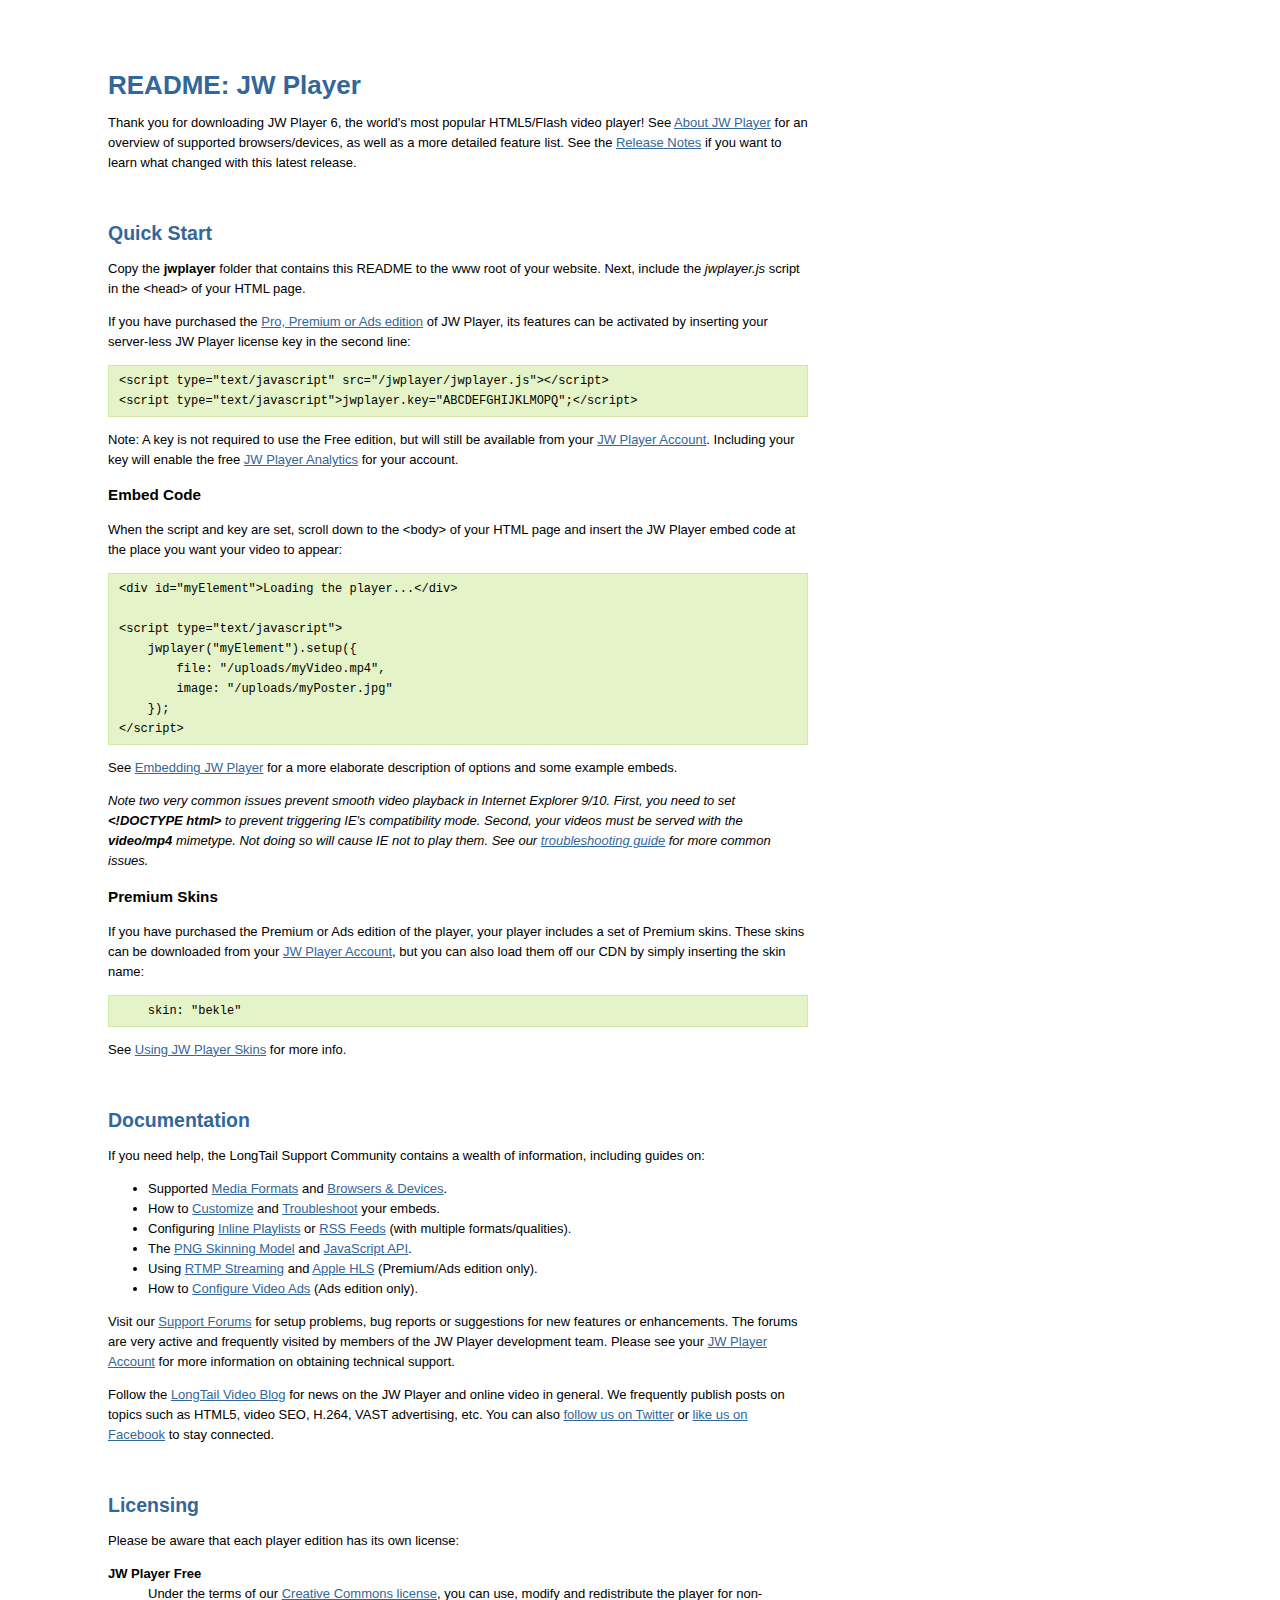
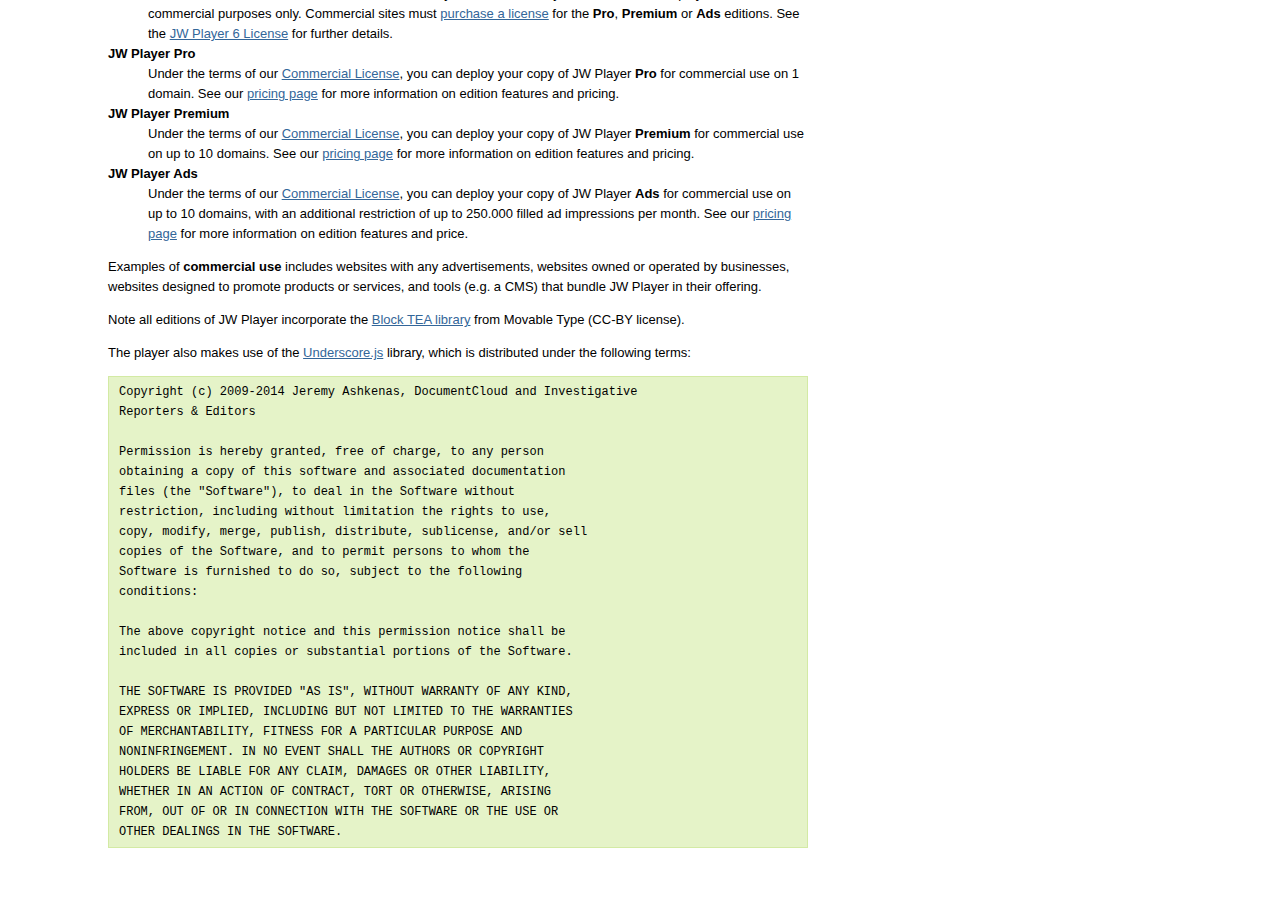
<file: jwplayer/README.html>
<!doctype html>
<html>
<head>
<title>README: JW Player</title>
<style>
    body { padding: 50px 100px; width: 700px; font: 13px/20px Arial; background: #FFF; }
    a, h1, h2 { color: #369; }
    h2 { margin-top: 50px; }
    pre { font-size: 12px; background:#E5F3C8; padding:5px 10px; border: 1px solid #D3EAA4; }
    dt { font-weight: bold; }
</style>
</head><body>

<h1>README: JW Player</h1>

<p>Thank you for downloading JW Player 6, the world's most popular HTML5/Flash video player! See <a href="http://www.longtailvideo.com/support/jw-player/28832/about-jw-player">About JW Player</a> for an overview of supported browsers/devices, as well as a more detailed feature list. See the <a href="http://www.longtailvideo.com/support/jw-player/28835/release-notes">Release Notes</a> if you want to learn what changed with this latest release.</p>

<h2>Quick Start</h2>

<p>Copy the <strong>jwplayer</strong> folder that contains this README to the www root of your website. Next, include the <em>jwplayer.js</em> script in the &lt;head&gt; of your HTML page.</p>

<p>If you have purchased the <a href="http://www.longtailvideo.com/jw-player/pricing/">Pro, Premium or Ads edition</a> of JW Player, its features can be activated by inserting your server-less JW Player license key in the second line:</p>

<pre>
&lt;script type="text/javascript" src="/jwplayer/jwplayer.js"&gt;&lt;/script&gt;
&lt;script type="text/javascript"&gt;jwplayer.key="ABCDEFGHIJKLMOPQ";&lt;/script&gt;
</pre>

<p>Note: A key is not required to use the Free edition, but will still be available from your <a href="https://account.longtailvideo.com/">JW Player Account</a>. Including your key will enable the free <a href="http://www.longtailvideo.com/support/jw-player/28852/using-jw-player-analytics">JW Player Analytics</a> for your account.</p>

<h3>Embed Code</h3>

<p>When the script and key are set, scroll down to the &lt;body&gt; of your HTML page and insert the JW Player embed code at the place you want your video to appear:</p>

<pre>
&lt;div id="myElement"&gt;Loading the player...&lt;/div&gt;

&lt;script type="text/javascript"&gt;
    jwplayer("myElement").setup({
        file: "/uploads/myVideo.mp4",
        image: "/uploads/myPoster.jpg"
    });
&lt;/script&gt;
</pre>

<p>See <a href="http://www.longtailvideo.com/support/jw-player/28839/embedding-the-player">Embedding JW Player</a> for a more elaborate description of options and some example embeds.</p>

<p><em>Note two very common issues prevent smooth video playback in Internet Explorer 9/10. First, you need to set <strong>&lt;!DOCTYPE html&gt;</strong> to prevent triggering IE's compatibility mode. Second, your videos must be served with the <strong>video/mp4</strong> mimetype. Not doing so will cause IE not to play them. See our <a href="http://www.longtailvideo.com/support/jw-player/28840/troubleshooting-your-setup">troubleshooting guide</a> for more common issues.</em></p>

<h3>Premium Skins</h3>

<p>If you have purchased the Premium or Ads edition of the player, your player includes a set of Premium skins. These skins can be downloaded from your <a href="https://account.longtailvideo.com/">JW Player Account</a>, but you can also load them off our CDN by simply inserting the skin name:</p>
<pre>    skin: "bekle"</pre>

<p>See <a href="http://www.longtailvideo.com/support/jw-player/28846/using-jw-player-skins">Using JW Player Skins</a> for more info.</p>



<h2>Documentation</h2>

<p>If you need help, the LongTail Support Community contains a wealth of information, including guides on:</p>

<ul>
<li>Supported <a href="http://www.longtailvideo.com/support/jw-player/28836/media-format-support">Media Formats</a> and <a href="http://www.longtailvideo.com/support/jw-player/28837/browser-device-support">Browsers &amp; Devices</a>.</li>
<li> How to <a href="http://www.longtailvideo.com/support/jw-player/28839/embedding-the-player">Customize</a> and <a href="http://www.longtailvideo.com/support/jw-player/28840/troubleshooting-your-setup">Troubleshoot</a> your embeds.</li>
<li>Configuring <a href="http://www.longtailvideo.com/support/jw-player/28842/working-with-playlists">Inline Playlists</a> or <a href="http://www.longtailvideo.com/support/jw-player/28843/loading-rss-feeds">RSS Feeds</a> (with multiple formats/qualities).</li>
<li>The <a href="http://www.longtailvideo.com/support/jw-player/28846/using-jw-player-skins">PNG Skinning Model</a> and <a href="http://www.longtailvideo.com/support/jw-player/28850/using-the-javascript-api">JavaScript API</a>.</li>
<li>Using <a href="http://www.longtailvideo.com/support/jw-player/28854/using-rtmp-streaming">RTMP Streaming</a> and <a href="http://www.longtailvideo.com/support/jw-player/28856/using-apple-hls-streaming/">Apple HLS</a> (Premium/Ads edition only).</li>
<li>How to <a href="http://www.longtailvideo.com/support/jw-player/28862/configuring-video-ads">Configure Video Ads</a> (Ads edition only).</li>
</ul>

<p>Visit our <a href="http://www.longtailvideo.com/support/forums/jw-player/">Support Forums</a> for setup problems, bug reports or suggestions for new features or enhancements. The forums are very active and frequently visited by members of the JW Player development team. Please see your <a href="http://account.longtailvideo.com">JW Player Account</a> for more information on obtaining technical support.</p>

<p>Follow the <a href="http://www.longtailvideo.com/blog/">LongTail Video Blog</a> for news on the JW Player and online video in general. We frequently publish posts on topics such as HTML5, video SEO, H.264, VAST advertising, etc. You can also <a href="http://twitter.com/longtailvideo">follow us on Twitter</a> or <a href="http://www.facebook.com/longtailvideo">like us on Facebook</a> to stay connected.</p>



<h2>Licensing</h2>

<p>Please be aware that each player edition has its own license:</p>

<dl>
<dt>JW Player Free</dt>
<dd>Under the terms of our <a href="http://creativecommons.org/licenses/by-nc-sa/3.0/">Creative Commons license</a>, you can use, modify and redistribute the player for non-commercial purposes only. 
Commercial sites must <a href=" http://www.longtailvideo.com/jw-player/pricing/">purchase a license</a> for the <strong>Pro</strong>, <strong>Premium</strong> or <strong>Ads</strong> editions. See the <a href="http://www.longtailvideo.com/jw-player/license/jw-player-license-text">JW Player 6 License</a> for further details.</dd>
<dt>JW Player Pro</dt>
<dd>
Under the terms of our <a href="http://www.longtailvideo.com/jw-player/license/jw-player-license-text">Commercial License</a>, you can deploy your copy of JW Player <strong>Pro</strong> for commercial use on 1 domain.  See our <a href="http://www.longtailvideo.com/jw-player/pricing/">pricing page</a> for more information on edition features and pricing.
</dd>
<dt>JW Player Premium</dt>
<dd>
  Under the terms of our <a href="http://www.longtailvideo.com/jw-player/license/jw-player-license-text">Commercial License</a>, you can deploy your copy of JW Player <strong>Premium</strong> for commercial use on up to 10 domains. See our <a href="http://www.longtailvideo.com/jw-player/pricing/">pricing page</a> for more information on edition features and pricing.
</dd>
<dt>JW Player Ads</dt>
<dd>
Under the terms of our <a href="http://www.longtailvideo.com/jw-player/license/jw-player-license-text">Commercial License</a>, you can deploy your copy of JW Player <strong>Ads</strong> for commercial use on up to 10 domains, with an additional restriction of up to 250.000 filled ad impressions per month. See our <a href="http://www.longtailvideo.com/jw-player/pricing/">pricing page</a> for more information on edition features and price.</dd>
</dl>

<p>Examples of <strong>commercial use</strong> includes websites with any advertisements, websites owned or operated by businesses, websites designed to promote products or services, and tools (e.g. a CMS) that bundle JW Player in their offering.</p>

<p>Note all editions of JW Player incorporate the <a href="http://www.movable-type.co.uk/scripts/tea-block.html">Block TEA library</a> from Movable Type (CC-BY license).</p>

<p>The player also makes use of the <a href="http://underscorejs.org/">Underscore.js</a> library, which is distributed under the following terms:</p>

<pre>Copyright (c) 2009-2014 Jeremy Ashkenas, DocumentCloud and Investigative
Reporters & Editors

Permission is hereby granted, free of charge, to any person
obtaining a copy of this software and associated documentation
files (the "Software"), to deal in the Software without
restriction, including without limitation the rights to use,
copy, modify, merge, publish, distribute, sublicense, and/or sell
copies of the Software, and to permit persons to whom the
Software is furnished to do so, subject to the following
conditions:

The above copyright notice and this permission notice shall be
included in all copies or substantial portions of the Software.

THE SOFTWARE IS PROVIDED "AS IS", WITHOUT WARRANTY OF ANY KIND,
EXPRESS OR IMPLIED, INCLUDING BUT NOT LIMITED TO THE WARRANTIES
OF MERCHANTABILITY, FITNESS FOR A PARTICULAR PURPOSE AND
NONINFRINGEMENT. IN NO EVENT SHALL THE AUTHORS OR COPYRIGHT
HOLDERS BE LIABLE FOR ANY CLAIM, DAMAGES OR OTHER LIABILITY,
WHETHER IN AN ACTION OF CONTRACT, TORT OR OTHERWISE, ARISING
FROM, OUT OF OR IN CONNECTION WITH THE SOFTWARE OR THE USE OR
OTHER DEALINGS IN THE SOFTWARE.
</pre>

</body>
</html>
</file>
<file: css/ie8_stylesheet.css>
.lp_btn {
	background: none;
}
</file>
<file: css/style.css>
/* Reset Css */
html, body, div, a, h1, h2, h3, h4, h5, h6, p, img, dl,
  dt, dd, ol, ul, li, table, tr, td, form, object, embed,
  article, aside, canvas, command, details, fieldset,
  figcaption, figure, footer, group, header, hgroup, legend,
  mark, menu, meter, nav, output, progress, section, summary,
  time, audio, video {
  	margin: 0;
  	padding: 0;
  	border: 0;

  	-webkit-transition: color 0.2s linear;
	   -moz-transition: color 0.2s linear;
	     -o-transition: color 0.2s linear;
	    -ms-transition: color 0.2s linear;
	        transition: color 0.2s linear;
}

/*Fonts Section*/

@font-face {
    font-family: 'avianbold';
    src: url('../fonts/avian/avianb-webfont.eot');
    src: url('../fonts/avian/avianb-webfont.eot?#iefix') format('embedded-opentype'),
         url('../fonts/avian/avianb-webfont.woff2') format('woff2'),
         url('../fonts/avian/avianb-webfont.woff') format('woff'),
         url('../fonts/avian/avianb-webfont.ttf') format('truetype'),
         url('../fonts/avian/avianb-webfont.svg#avianbold') format('svg');
    font-weight: normal;
    font-style: normal;

}

@font-face {
    font-family: 'avianregular';
    src: url('../fonts/avian/avian-webfont.eot');
    src: url('../fonts/avian/avian-webfont.eot?#iefix') format('embedded-opentype'),
         url('../fonts/avian/avian-webfont.woff2') format('woff2'),
         url('../fonts/avian/avian-webfont.woff') format('woff'),
         url('../fonts/avian/avian-webfont.ttf') format('truetype'),
         url('../fonts/avian/avian-webfont.svg#avianregular') format('svg');
    font-weight: normal;
    font-style: normal;

}

@font-face {
    font-family: 'calibriregular';
    src: url('../fonts/calibri/calibri-webfont.eot');
    src: url('../fonts/calibri/calibri-webfont.eot?#iefix') format('embedded-opentype'),
         url('../fonts/calibri/calibri-webfont.woff') format('woff'),
         url('../fonts/calibri/calibri-webfont.ttf') format('truetype'),
         url('../fonts/calibri/calibri-webfont.svg#calibriregular') format('svg');
    font-weight: normal;
    font-style: normal;

}
@font-face {
    font-family: 'calibribold';
    src: url('../fonts/calibri/calibrib-webfont.eot');
    src: url('../fonts/calibri/calibrib-webfont.eot?#iefix') format('embedded-opentype'),
         url('../fonts/calibri/calibrib-webfont.woff') format('woff'),
         url('../fonts/calibri/calibrib-webfont.ttf') format('truetype'),
         url('../fonts/calibri/calibrib-webfont.svg#calibribold') format('svg');
    font-weight: normal;
    font-style: normal;

}
@font-face {
    font-family: 'calibriitalic';
    src: url('../fonts/calibri/calibrii-webfont.eot');
    src: url('../fonts/calibri/calibrii-webfont.eot?#iefix') format('embedded-opentype'),
         url('../fonts/calibri/calibrii-webfont.woff') format('woff'),
         url('../fonts/calibri/calibrii-webfont.ttf') format('truetype'),
         url('../fonts/calibri/calibrii-webfont.svg#calibriitalic') format('svg');
    font-weight: normal;
    font-style: normal;

}
@font-face {
    font-family: 'calibribold_italic';
    src: url('../fonts/calibri/calibriz-webfont.eot');
    src: url('../fonts/calibri/calibriz-webfont.eot?#iefix') format('embedded-opentype'),
         url('../fonts/calibri/calibriz-webfont.woff') format('woff'),
         url('../fonts/calibri/calibriz-webfont.ttf') format('truetype'),
         url('../fonts/calibri/calibriz-webfont.svg#calibribold_italic') format('svg');
    font-weight: normal;
    font-style: normal;

}
/* Calibri fonts*/

/* ---------- Commmon styles ---------- */
body {
}
ul {
	list-style: none;
}
.bold {
	font-weight: bold;
}
.clearfix {
  *zoom: 1;
}
.clearfix:before,
.clearfix:after {
  display: table;
  line-height: 0;
  content: "";
}
.clearfix:after {
  clear: both;
}
.pull-right {
  float: right;
}
.pull-left {
  float: left;
}
.hide {
  display: none!important;
}
.show {
  display: block!important;
}
.redTxt {
	color: #fc1105;
}
a {
	text-decoration: none;
}
.leftSpace4 {
	margin-left: 20px;
}
/* ---------- Animation Delays Classes ---------- */

.de1ms { -webkit-animation-delay: 0.1s;
			-moz-animation-delay: 0.1s;
			 -ms-animation-delay: 0.1s;
			  -o-animation-delay: 0.1s;
				 animation-delay: 0.1s; }

.de2ms { -webkit-animation-delay: 0.2s;
			-moz-animation-delay: 0.2s;
			 -ms-animation-delay: 0.2s;
			  -o-animation-delay: 0.2s;
				 animation-delay: 0.2s; } 

.de3ms { -webkit-animation-delay: 0.3s;
			-moz-animation-delay: 0.3s;
			 -ms-animation-delay: 0.3s;
			  -o-animation-delay: 0.3s;
				 animation-delay: 0.3s; }

.de4ms { -webkit-animation-delay: 0.4s;
			-moz-animation-delay: 0.4s;
			 -ms-animation-delay: 0.4s;
			  -o-animation-delay: 0.4s;
				 animation-delay: 0.4s; }

.de5ms { -webkit-animation-delay: 0.5s;
			-moz-animation-delay: 0.5s;
			 -ms-animation-delay: 0.5s;
			  -o-animation-delay: 0.5s;
				 animation-delay: 0.5s; }

.de6ms { -webkit-animation-delay: 0.6s;
			-moz-animation-delay: 0.6s;
			 -ms-animation-delay: 0.6s;
			  -o-animation-delay: 0.6s;
				 animation-delay: 0.6s; }

.de7ms { -webkit-animation-delay: 0.7s;
			-moz-animation-delay: 0.7s;
			 -ms-animation-delay: 0.7s;
			  -o-animation-delay: 0.7s;
				 animation-delay: 0.7s; }

.de8ms { -webkit-animation-delay: 0.8s;
			-moz-animation-delay: 0.8s;
			 -ms-animation-delay: 0.8s;
			  -o-animation-delay: 0.8s;
				 animation-delay: 0.8s; }

.de9ms { -webkit-animation-delay: 0.9s;
			-moz-animation-delay: 0.9s;
			 -ms-animation-delay: 0.9s;
			  -o-animation-delay: 0.9s;
				 animation-delay: 0.9s; }

.de1s {  -webkit-animation-delay: 1s;
			-moz-animation-delay: 1s;
			 -ms-animation-delay: 1s;
			  -o-animation-delay: 1s;
				 animation-delay: 1s; }

.de11ms {  -webkit-animation-delay: 1.1s;
			  -moz-animation-delay: 1.1s;
			   -ms-animation-delay: 1.1s;
				-o-animation-delay: 1.1s;
				   animation-delay: 1.1s; }		

.de12ms {  -webkit-animation-delay: 1.2s;
			  -moz-animation-delay: 1.2s;
			   -ms-animation-delay: 1.2s;
				-o-animation-delay: 1.2s;
				   animation-delay: 1.2s; }	

.de13ms {  -webkit-animation-delay: 1.3s;
			  -moz-animation-delay: 1.3s;
			   -ms-animation-delay: 1.3s;
				-o-animation-delay: 1.3s;
				   animation-delay: 1.3s; }	

.de14ms {  -webkit-animation-delay: 1.4s;
			  -moz-animation-delay: 1.4s;
			   -ms-animation-delay: 1.4s;
				-o-animation-delay: 1.4s;
				   animation-delay: 1.4s; }	

.de15ms {  -webkit-animation-delay: 1.5s;
			  -moz-animation-delay: 1.5s;
			   -ms-animation-delay: 1.5s;
				-o-animation-delay: 1.5s;
				   animation-delay: 1.5s; }	

.de16ms {  -webkit-animation-delay: 1.6s;
			  -moz-animation-delay: 1.6s;
			   -ms-animation-delay: 1.6s;
				-o-animation-delay: 1.6s;
				   animation-delay: 1.6s; }

.de17ms {  -webkit-animation-delay: 1.7s;
			  -moz-animation-delay: 1.7s;
			   -ms-animation-delay: 1.7s;
			    -o-animation-delay: 1.7s;
				   animation-delay: 1.7s; }

.de18ms {  -webkit-animation-delay: 1.8s;
			  -moz-animation-delay: 1.8s;
			   -ms-animation-delay: 1.8s;
				-o-animation-delay: 1.8s;
				   animation-delay: 1.8s; }

.de19ms {  -webkit-animation-delay: 1.9s;
			  -moz-animation-delay: 1.9s;
			   -ms-animation-delay: 1.9s;
				-o-animation-delay: 1.9s;
				   animation-delay: 1.9s; }																															

.de2s { -webkit-animation-delay: 2s;
		   -moz-animation-delay: 2s;
			-ms-animation-delay: 2s;
			 -o-animation-delay: 2s;
			    animation-delay: 2s; }

.de21ms {  -webkit-animation-delay: 2.1s;
			  -moz-animation-delay: 2.1s;
			   -ms-animation-delay: 2.1s;
				-o-animation-delay: 2.1s;
				   animation-delay: 2.1s; }

.de22ms {  -webkit-animation-delay: 2.2s;
			  -moz-animation-delay: 2.2s;
			   -ms-animation-delay: 2.2s;
				-o-animation-delay: 2.2s;
				   animation-delay: 2.2s; }

.de23ms {  -webkit-animation-delay: 2.3s;
			  -moz-animation-delay: 2.3s;
			   -ms-animation-delay: 2.3s;
				-o-animation-delay: 2.3s;
				   animation-delay: 2.3s; }

.de24ms {  -webkit-animation-delay: 2.4s;
			  -moz-animation-delay: 2.4s;
			   -ms-animation-delay: 2.4s;
				-o-animation-delay: 2.4s;
				   animation-delay: 2.4s; }

.de25ms {  -webkit-animation-delay: 2.5s;
			  -moz-animation-delay: 2.5s;
			   -ms-animation-delay: 2.5s;
				-o-animation-delay: 2.5s;
				   animation-delay: 2.5s; }

.de26ms {  -webkit-animation-delay: 2.6s;
			  -moz-animation-delay: 2.6s;
			   -ms-animation-delay: 2.6s;
				-o-animation-delay: 2.6s;
				   animation-delay: 2.6s; }

.de27ms {  -webkit-animation-delay: 2.7s;
			  -moz-animation-delay: 2.7s;
			   -ms-animation-delay: 2.7s;
				-o-animation-delay: 2.7s;
				   animation-delay: 2.7s; }

.de28ms {  -webkit-animation-delay: 2.8s;
			  -moz-animation-delay: 2.8s;
			   -ms-animation-delay: 2.8s;
				-o-animation-delay: 2.8s;
				   animation-delay: 2.8s; }

.de29ms {  -webkit-animation-delay: 2.9s;
			  -moz-animation-delay: 2.9s;
			   -ms-animation-delay: 2.9s;
			    -o-animation-delay: 2.9s;
				   animation-delay: 2.9s; }

.de3s { -webkit-animation-delay: 3s;
		   -moz-animation-delay: 3s;
			-ms-animation-delay: 3s;
			 -o-animation-delay: 3s;
				animation-delay: 3s; }

.de4s { -webkit-animation-delay: 4s; }

.de5s { -webkit-animation-delay: 5s; }

/* Main css starts*/
.container, .pageNameWrap {
	position: relative;
	width: 940px;
	margin:0 auto; 
}
.contentWrap .container {
	margin: 0;
	border: 2px solid #fff;
	width: 936px;
	overflow: hidden;
}
.bg-cover > .container {
	height: 600px;
}
.lp_btn {
	position: absolute;
	width: 208px;
	height: 208px;
	display: inline-block;

	-webkit-transition: all 0.3s ease;
	   -moz-transition: all 0.3s ease;
		 -o-transition: all 0.3s ease;
			transition: all 0.3s ease;
}
.hpRedBox {
	position: absolute;
	width: 114px;
	height: 117px;
	background: url("../images/homePageRedBox.png") no-repeat;
	margin: 199px 0 0 430px;
	z-index: 5;
}
.nav {
	position: relative;
	width: 570px;
}
.bg-cover .nav {
	/*width: 680px;*/
	margin: 0 auto;
}
.nav > li {
	float: left;
	background: url("../images/nav_divider.png") no-repeat;
	background-position: left;
}
.nav > li:first-child {
	background: none;
}
.nav > li > a {
	color: #000101;
	font-family: 'avianregular',sans-serif;
	font-size: 12px;
	/*letter-spacing: 1px;*/
	padding: 31px 11px;
	display: block;
}
.nav > li > a:hover {
	color: #ff1200;
}
.topLeftBorder {
	width: 370px;
	background: url(../images/topLeftBorder.png) no-repeat;
}
.topRightBorder {
	width: 2px;
	right: 0;
	background: url(../images/topRightBorder.png) no-repeat;
}
.topLeftBorder,
.topRightBorder {
	position: absolute;
	height: 45px;
	bottom: 0px;
	z-index: 200;
}
.active a {
	color: #ff1200!important;
	/*font-weight: bold;*/
}
.management_speak_btn {
	background: url("../images/management_speak_btn.png") no-repeat;
	filter: progid:DXImageTransform.Microsoft.AlphaImageLoader(src='images/management_speak_btn.png', sizingMethod='scale');
	margin: 0 0 0 336px;
	z-index: 6;
}
.management_speak_btn:hover {
	width: 250px;
	height: 250px;
	margin: 0 0 0 309px;
	z-index: 50;
	/*opacity: 0.6;
	-ms-filter: "progid:DXImageTransform.Microsoft.Alpha(Opacity=60)";*/
}
.events_btn {
	background: url("../images/events_btn.png") no-repeat;
	filter: progid:DXImageTransform.Microsoft.AlphaImageLoader(src='images/events_btn.png', sizingMethod='scale');
	margin: 108px 0 0 536px;
	z-index: 6;
}
.events_btn:hover {
	width: 250px;
	height: 250px;
	/*margin: 60px 0 0 498px;*/
	margin: 120px 0 0 460px;
	z-index: 100;
	/*opacity: 0.6;
	-ms-filter: "progid:DXImageTransform.Microsoft.Alpha(Opacity=60)";*/
}
.toc_btn {
	background: url("../images/toc_btn.png") no-repeat;
	filter: progid:DXImageTransform.Microsoft.AlphaImageLoader(src='images/toc_btn.png', sizingMethod='scale');
	margin: 197px 0 0 230px;
}
.toc_btn:hover {
	width: 250px;
	height: 250px;
	/*margin: 261px 0 0 232px;*/
	margin: 157px 0 0 270px;
	z-index: 100;
	/*opacity: 0.6;
	-ms-filter: "progid:DXImageTransform.Microsoft.Alpha(Opacity=60)";*/
}
.big_story_btn {
	background: url("../images/big_story_btn.png") no-repeat;
	filter: progid:DXImageTransform.Microsoft.AlphaImageLoader(src='images/big_story_btn.png', sizingMethod='scale');
	margin: 305px 0 0 429px;
	z-index: 4;
}
.big_story_btn:hover {
	width: 250px;
	height: 250px;
	/*margin: 295px 0 0 495px;*/
	margin: 237px 0 0 389px;
	z-index: 100;
	/*opacity: 0.6;
	-ms-filter: "progid:DXImageTransform.Microsoft.Alpha(Opacity=60)";*/
}

.lp_btn {
	background-size: cover;
}

.bg-cover {
	position: relative;
	width: 100%;
	height: 600px;
	background: url("../images/landing_page_bg.jpg") no-repeat;
	background-size: cover;
	filter: progid:DXImageTransform.Microsoft.AlphaImageLoader(src='images/landing_page_bg.jpg', sizingMethod='scale');
}
.header {
	background: #010101;
}
.headerTop {
	background: #a5adb1;
	min-height: 35px;
}
.headerLogo {
	padding: 35px 0 20px 0;	
}
.logoWrap {
	margin-bottom: 10px;
}
.publisher {
	color: #fff;
	font: 10px/12px 'avianbold',sans-serif;
}
.issueNo {
	color: #fff;
	font: 10px/12px 'avianbold',sans-serif;
}
.issueNo span {
	color: #fc1105;
}
.contentSection {
	background: url("../images/content_bg.jpg") repeat-x;
}
.contentWrap {
	width: 1130px;
	min-height: 450px;
	margin: 0 auto;
}
.leftBorder, .rightBorder {
	width: 95px;
	height: 380px;
	background: url("../images/leftBorder.png")bottom right no-repeat;
}
.rightBorder {
	background: url("../images/rightBorder.png")bottom left no-repeat;
}
.leftSection {
	position: relative;
	height: 376px;
	border-right: 2px solid #fff;
}
.articleText {
	position: absolute;
	top: 260px;
	left: 0;
	width: 400px;
	padding: 0 20px;
}
.articleText h3 {
	font: 24px/26px 'calibriregular',sans-serif;
	margin-bottom: 5px;
}
.articleText p {
	font: 13px/15px 'calibriregular',sans-serif;
	text-align: justify;
	margin-bottom: 5px;
}
.articleText a {
	display: block;
	float: right;
	background: #fff;
	color: #fc0303;
	font: 13px/15px 'calibriregular',sans-serif;
	border-radius: 6px;
	padding: 4px 9px;
}
.articleText a:hover {
	text-decoration: underline;
}
.editorialImg {
	position: relative;
	width: 492px;
	height: 179px;
	border-bottom: 2px solid #fff;
}
.editorialImg h1 {
	position: absolute;
	top: 70px;
	right: 10px;
	color: #626060;
	font: 39px/41px 'avianregular',sans-serif;
}
.editorialImg a {
	display: block;
}
.chairmanWrap {
	border-right: 2px solid #fff;
}
.nameWrap {
	font: 14px/16px 'avianbold',sans-serif;
	width: 95%;
	position: absolute;
	top: 165px;
	background: #fff;
	opacity: 0.6;
	-ms-filter: "progid:DXImageTransform.Microsoft.Alpha(Opacity=60)";
	color: #080000;
	padding: 3px 3px 3px 10px;
}
.videoWrap {
	position: relative;
	height: 195px;
}
.videoWrap a {
	display: block;
}
.videoWrap a:hover, .editorialImg a:hover {
	opacity: 0.7;
	-ms-filter: "progid:DXImageTransform.Microsoft.Alpha(Opacity=70)";
}
.pageNameWrap {
	background: url("../images/pageName_bg1.png") repeat-x;
	min-height: 88px;
}
.pageHome {
	background: url("../images/bottom_border_home.png") no-repeat;
	min-height: 88px;
}
.pageOther {
	background: url("../images/bottom_border_other.png") no-repeat;
	min-height: 88px;
}
.pageMgmt {
	background: url("../images/bottom_border_mgmt_page.png") no-repeat;
	min-height: 88px;
}
.pageName {
	position: absolute;
	top: -42px;
	left: 100px;
}
.footerWrap {
	width: 100%;
	height: 32px;
	background: #590306;
}
.footerWrap p {
	padding-top: 10px;
	margin-right: 5px;
}
.footerWrap img {
	position: absolute;
	margin: 4px 10px 0 0;
}
.footerWrap a {
	padding-top: 10px;
	margin-left: 35px;
	text-decoration: none;
}
.footerWrap a:hover {
	color: #eee;
}
.wtu {
	float: left;
}
.wtu img {
	position: absolute;
}
.wtu a {
	margin-left: 30px;
}
.wtu p {
	display: inline;
}
.dnd {
	float: right;
}
.footerText {
	display: inline-block;
	color: #ddd;
	font-family: 'avianregular',sans-serif;
	font-size: 12px;
	letter-spacing: 0.5px;
}
.footerText2 {
	/*display: inline-block;*/
	color: #fff;
	font-family: 'avianregular',sans-serif;
	font-size: 10px;
	letter-spacing: 1px;
	/*float: right;*/
}
.footerText2 a {
	margin-left: 0;
}
.emailIcon {
	background: url("../images/email_icon.png") no-repeat;
}

.chairman_speak .leftSection {
	/*border:none;*/
	height: 440px;
	/*padding: 50px 55px 0 55px;*/
	padding: 50px 35px 0 36px;
}
.chairman_speak .leftSection h6 {
	margin-top: 10px;
	font-family: 'avianbold', sans-serif;
	font-size: 14px;
	letter-spacing: 0.2px;
	/*float: right;*/
}
.chairman_speak .rightSection {
	width: 52%;
	height: 420px;
	padding: 55px 25px 0 50px;
}
.maroonText {
	color: #a30e04;
}
.chairman_speak h4 {
	margin-bottom: 5px;
	font-family: 'avianbold', sans-serif;
	font-size: 16px;
	letter-spacing: 0.2px;
}
.chairman_speak .rightSection h6, .editheading .para h6 {
	font-family: 'avianregular', sans-serif;
	font-size: 14px;
	line-height: 16px;
	letter-spacing: 0.2px;
	margin-bottom: 12px;
}
.editheading .para h6 {
	font-family: 'calibriregular', sans-serif;
}
.boldTxt {
	font-family: 'calibribold', sans-serif!important;
}
.chairman_speak .rightSection h6 span {
	font-family: 'avianbold', sans-serif;
}
.chairman_speak .rightSection h6 a {
	/*color: */
}
.chairman_speak .rightSection p {
	font-family: 'calibriregular', sans-serif;
	font-size: 13px;
	text-align: justify;
	line-height: 15px;
	letter-spacing: 0.2px;
	margin-bottom: 12px; 
}
.videoFrame {
	margin-top: 10px;
}
.directorImgLink,
.chairmanImgLink {
	position: relative;
	width: 125px;
	height: 99px;
	margin: 10px 0 0 0;
	border: 3px solid #444;
}
.directorImgLink a,
.chairmanImgLink a {
	display: inline-block;
	width: 100%;
	height: 100%;
}
.directorImgLink a img,
.chairmanImgLink a img {
	width: 100%;
	height: 100%;
}
.mainNav {
	/*margin-top: -25px;*/
	background: url("../images/nav_bg.png") no-repeat;
}

.toc .rightSection,
.big_story .rightSection {
	width: 58%;
	height: 355px;
	padding: 20px 0 0 20px;
	overflow: hidden;
}
.toc .rightSection .para,
.big_story .rightSection .para {
	width: 42%;
	float: left;
	padding: 10px 20px;
}
.toc .rightSection p,
.big_story .rightSection p {
	font-family: 'calibriregular', sans-serif;
	font-size: 13px;
	text-align: justify;
	line-height: 15px;
	letter-spacing: 0.2px;
	margin-bottom: 12px;
}
.toc .rightSection h3,
.big_story .rightSection h3 {
	font-family: 'calibribold', sans-serif;
	font-size: 22px;
	line-height: 24px;
	letter-spacing: 0.2px;
	margin-bottom: 20px;
}

.big_story .rightSection h4 {
	font-family: 'calibribold', sans-serif;
	font-size: 16px;
	line-height: 18px;
	letter-spacing: 0.2px;
	padding-left: 20px;
}
.big_story .rightSection h5 {
	font-family: 'calibribold', sans-serif;
	font-size: 16px;
	line-height: 18px;
	letter-spacing: 0.2px;
	margin-bottom: 5px;
	clear: both;
}
.big_story .rightSection img {
	margin-bottom: 10px;
}
.big_story .rightSection ul {
	float: left;
	margin-bottom: 20px;
	list-style: disc;
}
.big_story .rightSection ul.teamList1 {
	padding-left: 20px;
}
.big_story .rightSection ul.teamList2 {
	padding-left: 60px;
}
.big_story .rightSection ul li {
	font-family: 'calibriregular', sans-serif;
	font-size: 15px;
	line-height: 17px;
	letter-spacing: 0.2px;
	/*margin-bottom: 5px;*/
}

#myElement_logo {
	opacity: 0!important;
}
</file>
